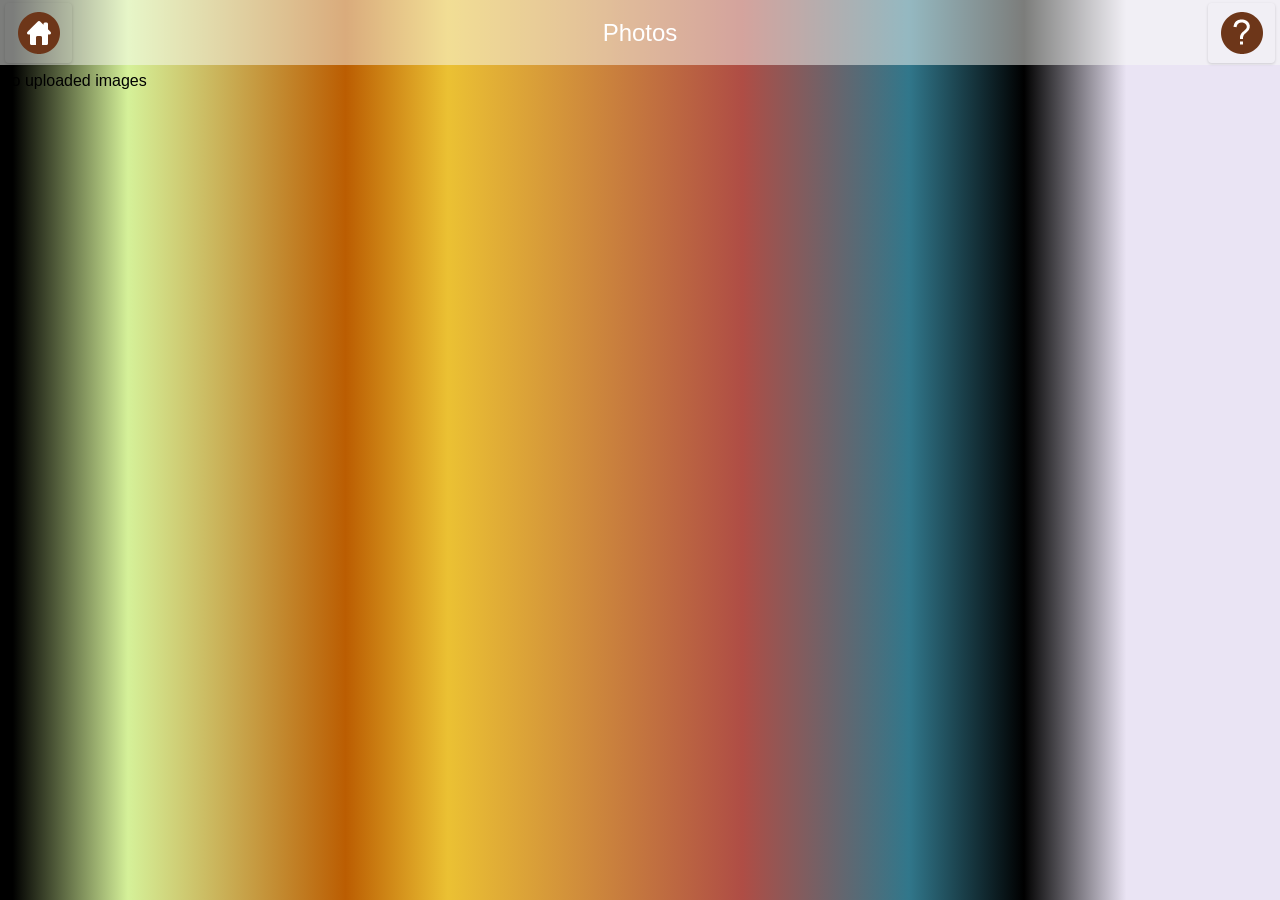
<file: photosub.html>
<!DOCTYPE html PUBLIC "-//W3C//DTD XHTML 1.0 Transitional//EN" "http://www.w3.org/TR/xhtml1/DTD/xhtml1-transitional.dtd">
<html xmlns="http://www.w3.org/1999/xhtml">
<head>
<meta http-equiv="Content-Type" content="text/html; charset=utf-8" />
<title>Wooden Theme</title>
<meta name="viewport" content="width=device-width, initial-scale=1">
<meta name="apple-mobile-web-app-capable" content="yes">
<link rel="stylesheet" href="css/jquery.mobile-1.4.0.css" />
<link rel="stylesheet" href="css/theme.css" />
<link rel="stylesheet" href="css/common_layout.css" />
<!--ThemeSetting-->
<script src="js/jquery-1.6.1.min.js"></script>
<script src="js/jquery.mobile-1.4.0.js"></script>
<script type="text/javascript">
   $(document).ready(function() {
      $('#back-link').click(function() {
         history.go(-1) 
       });
   });
</script>
<script type="text/javascript">
$(document).ready(function(){
  $(".ui-header h1").addClass("ui-title");
});
</script>
<!-- Photo Gallery settings starts here -->
<link rel="stylesheet" href="css/photoswipe.css" />
<link rel="stylesheet" href="css/styles.css" />
<script type="text/javascript" src="js/simple-inheritance.min.js"></script>
<script type="text/javascript" src="js/code-photoswipe-1.0.11.js"></script>
<script type="text/javascript">
		
		/*
		 This example shows how to set up the gallery without
		 using the Code.photoSwipe() helper or the $.photoSwipe() jQuery plugin.
		 
		 The example finds the Gallery container, then finds all anchor tags in 
		 the container (thumbnails).
		 
		 It then sets a click event listener on the container.
		 
		 When the user clicks the container, it checks to see if an image has been
		 clicked (i.e. a thumbnail).
		 
		 It then attempts to find the index number of the thumbnail clicked 
		 (from our list of thumbnails) and starts PhotoSwipe at that index.
		 */
		 
		if(typeof document.querySelectorAll === 'function') {
			
			document.addEventListener('DOMContentLoaded', function(){
				
				// Find the element holding our photos
				var galleryEl = document.getElementById('Gallery');
				
				
				// Find all the photos in our gallery
				var thumbEls = galleryEl.querySelectorAll('a');
				
				if (thumbEls.length < 1) {
					return;
				}
				
				// Set options (optional)
				Code.PhotoSwipe.Current.setOptions({
					loop: false
				});
				
				
				// Tell PhotoSwipe about the photos
				Code.PhotoSwipe.Current.setImages(thumbEls);
				
				
				// Listen out for when the user clicks the gallery
				galleryEl.addEventListener('click', function(e){
					
					// If we clicked an image, start the gallery at that image
					if (e.target.nodeName !== 'IMG'){
						return;
					}
					
					e.preventDefault();
					
					var linkEl = e.target.parentNode;
					
					var startingIndex = 0;
					for (startingIndex; startingIndex<thumbEls.length; startingIndex++){
						if (thumbEls[startingIndex] === linkEl){
							break;
						}
					}
					
					// Start PhotoSwipe
					Code.PhotoSwipe.Current.show(startingIndex);
				
				}, false);
			
			
			}, false); 
			
		}
		
	</script>
<!-- Photo Gallery Settings Ends Here -->

<style type="text/css">
img {
	max-width:100%;
}
</style>
</head>

<body class="theme_bg">
<!-- Start of first page -->
<div data-role="page" id="theme_layout" > 
  
  <!-- Header Starts Here 
  <div data-role="header"> <a class="refresh_link" id="back-link" href="#"><img src="images/home_icon.png" alt="refresh icon" /></a>
    <h1>Photos</h1>
    <a class="help_link"><img src="images/help_icon.png" alt="help icon" /></a> </div>-->
	
    <!-- Header Starts Here -->
  <div data-role="header" role="banner" class="ui-header ui-bar-inherit"> 
  <a href="index.html" class="refresh_link ui-link ui-btn-left ui-btn ui-shadow ui-corner-all" data-role="button" rel="external" data-ajax="false" role="button"><img alt="home icon" src="images/home_icon.png"></a>
    <h1>Photos</h1>
    <a class="help_link ui-link ui-btn-right ui-btn ui-shadow ui-corner-all" data-role="button" role="button"><img alt="help icon" src="images/help_icon.png"></a> </div>
  <!-- /header ends here --> 
  <!-- Photo Gallery Starts Here -->
  <div id="Gallery">
	<!-- Gallery Code Starts Here -->
		<div class="gallery-row">
	
			<p>No uploaded images</p> 
            
		</div>
        
        </div>
  <!-- Gallery Code Ends Here -->
  
  
  
  <!-- Photo Gallery Ends Here --> 
  
</div>
<!-- /page --> 

</body>
</html>
</file>
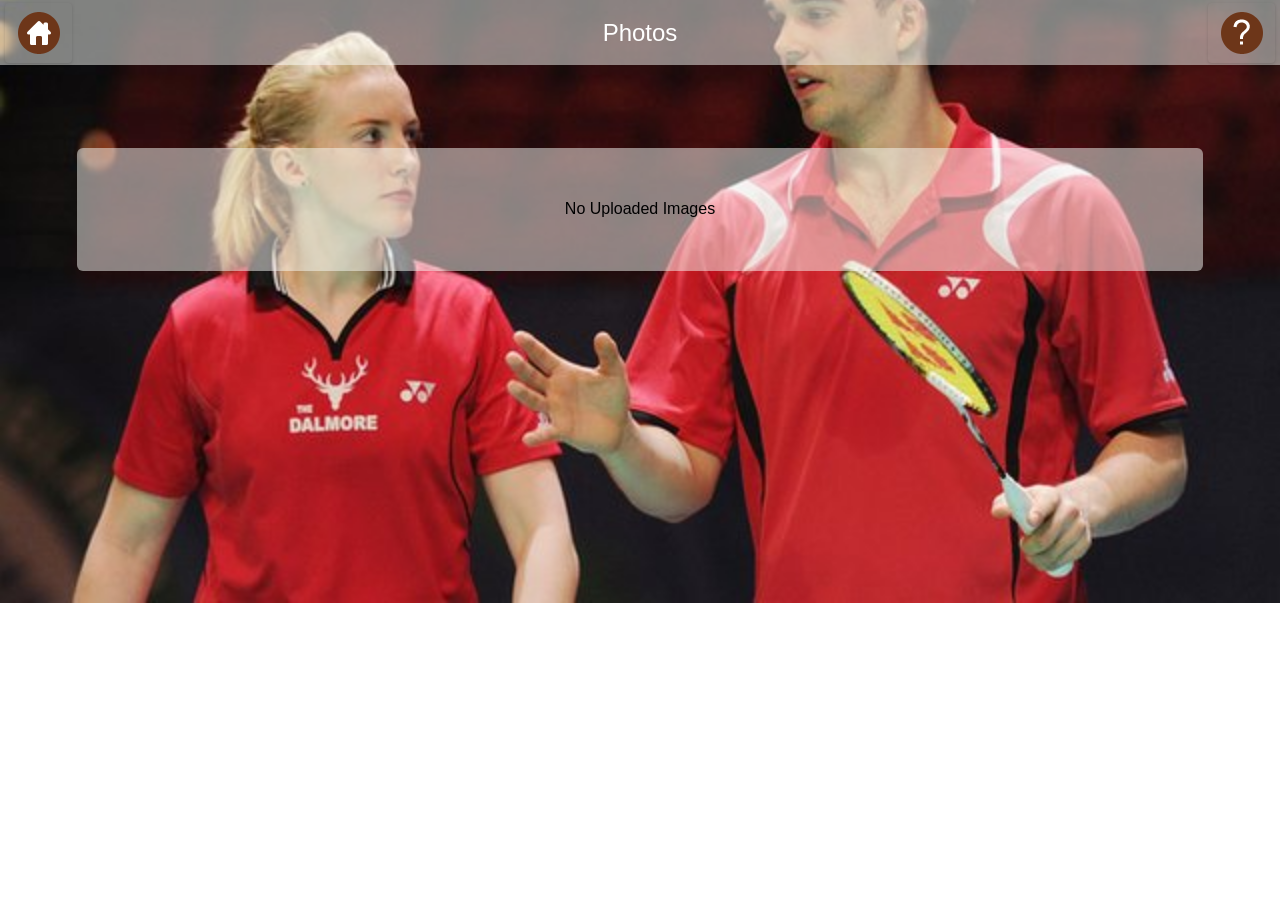
<file: photosub_4212.html>
<!DOCTYPE html PUBLIC "-//W3C//DTD XHTML 1.0 Transitional//EN" "http://www.w3.org/TR/xhtml1/DTD/xhtml1-transitional.dtd">

<html xmlns="http://www.w3.org/1999/xhtml">

<head>

<meta http-equiv="Content-Type" content="text/html; charset=utf-8" />

<title>Wooden Theme</title>

<meta name="viewport" content="width=device-width, initial-scale=1">

<meta name="apple-mobile-web-app-capable" content="yes">

<link rel="stylesheet" href="css/jquery.mobile-1.4.0.css" />

<link rel="stylesheet" href="css/theme.css" />

<link rel="stylesheet" href="css/common_layout.css" />

<link rel="stylesheet" href="css/imgbg_4212.css" />

<script src="js/jquery-1.6.1.min.js"></script>

<script src="js/jquery.mobile-1.4.0.js"></script>

<script type="text/javascript">

   $(document).ready(function() {

      $('#back-link').click(function() {

         history.go(-1) 

       });

   });

</script>

<script type="text/javascript">

$(document).ready(function(){

  $(".ui-header h1").addClass("ui-title");

});

</script>

<!-- Photo Gallery settings starts here -->

<link rel="stylesheet" href="css/photoswipe.css" />

<link rel="stylesheet" href="css/styles.css" />

<script type="text/javascript" src="js/simple-inheritance.min.js"></script>

<script type="text/javascript" src="js/code-photoswipe-1.0.11.js"></script>

<script type="text/javascript">

		

		/*

		 This example shows how to set up the gallery without

		 using the Code.photoSwipe() helper or the $.photoSwipe() jQuery plugin.

		 

		 The example finds the Gallery container, then finds all anchor tags in 

		 the container (thumbnails).

		 

		 It then sets a click event listener on the container.

		 

		 When the user clicks the container, it checks to see if an image has been

		 clicked (i.e. a thumbnail).

		 

		 It then attempts to find the index number of the thumbnail clicked 

		 (from our list of thumbnails) and starts PhotoSwipe at that index.

		 */

		 

		if(typeof document.querySelectorAll === 'function') {

			

			document.addEventListener('DOMContentLoaded', function(){

				

				// Find the element holding our photos

				var galleryEl = document.getElementById('Gallery');

				

				

				// Find all the photos in our gallery

				var thumbEls = galleryEl.querySelectorAll('a');

				

				if (thumbEls.length < 1) {

					return;

				}

				

				// Set options (optional)

				Code.PhotoSwipe.Current.setOptions({

					loop: false

				});

				

				

				// Tell PhotoSwipe about the photos

				Code.PhotoSwipe.Current.setImages(thumbEls);

				

				

				// Listen out for when the user clicks the gallery

				galleryEl.addEventListener('click', function(e){

					

					// If we clicked an image, start the gallery at that image

					if (e.target.nodeName !== 'IMG'){

						return;

					}

					

					e.preventDefault();

					

					var linkEl = e.target.parentNode;

					

					var startingIndex = 0;

					for (startingIndex; startingIndex<thumbEls.length; startingIndex++){

						if (thumbEls[startingIndex] === linkEl){

							break;

						}

					}

					

					// Start PhotoSwipe

					Code.PhotoSwipe.Current.show(startingIndex);

				

				}, false);

			

			

			}, false); 

			

		}

		

	</script>

<!-- Photo Gallery Settings Ends Here -->



<style type="text/css">

img {

	max-width:100%;

}

</style>

</head>



<body class="theme_bg">

<!-- Start of first page -->

<div data-role="page" id="theme_layout" > 

  

  <!-- Header Starts Here 

  <div data-role="header"> <a class="refresh_link" id="back-link" href="#"><img src="images/home_icon.png" alt="refresh icon" /></a>

    <h1>Photos</h1>

    <a class="help_link"><img src="images/help_icon.png" alt="help icon" /></a> </div>-->

	

    <!-- Header Starts Here -->

  <div data-role="header" role="banner" class="ui-header ui-bar-inherit"> 

  <a href="index.html" class="refresh_link ui-link ui-btn-left ui-btn ui-shadow ui-corner-all" data-role="button" rel="external" data-ajax="false" role="button"><img alt="home icon" src="images/home_icon.png"></a>

    <h1>Photos</h1>

    <a class="help_link ui-link ui-btn-right ui-btn ui-shadow ui-corner-all" data-role="button" role="button"><img alt="help icon" src="images/help_icon.png"></a> </div>

  <!-- /header ends here --> 

  <!-- Photo Gallery Starts Here -->

  <div id="Gallery">

	<!-- Gallery Code Starts Here -->

		<div class="gallery-row">

	

			<p class="no_data">No uploaded images</p> 

            

		</div>

        

        </div>

  <!-- Gallery Code Ends Here -->

  

  

  

  <!-- Photo Gallery Ends Here --> 

  

</div>

<!-- /page --> 



</body>

</html>
</file>
<file: css/theme.css>
body{

	overflow-x:hidden;

}

.theme_bg{

	background:url(../images/theme_background.jpg) center top;

}

.logo{

	padding-top:28%;

	transition:all ease .3s;

	margin: 0 auto;

}



.ui-footer {

    background: none repeat scroll 0 0 rgba(0, 0, 0, 0) !important;

    border-bottom-width: 0;

    border-left-width: 0;

    border-right-width: 0;

    border-top: medium none !important;

}

.owl-demo .item{

	width:70px;

	height:70px;

	display:table-cell;

	background-image:url('../images/icon_bg.png');

	background-repeat:no-repeat;

	background-size:100% 100%;

	vertical-align:middle;

	text-align:center;

}

.ui-header{

	background:url(../images/header_bg.png) !important;

	border:none !important;

	

}

.ui-header .ui-title, .ui-footer .ui-title{

	text-shadow:none !important;

	color:#fff !important;

	font-size:24px;

	font-weight:normal;

	margin:0 2%;

}

.ui-icon-customrefresh:after {

	background-image: url("../images/refresh_icon.png");

	

}

.ui-icon-customrefresh:after{

	background-color:none;

	border:none;

	border-radius:none;

	height:42px;

	width:42px;

}

.ui-header .ui-btn-icon-notext{

	margin-top:11px;

}

.refresh_link,.help_link{

	border:none !important;

	background:none !important;

}

.refresh_link:hover,.refresh_link:active,.refresh_link:focus,.help_link:focus,.help_link:hover,.help_link:active{

	box-shadow:none !important;

}





.app_feature_list a{

	color:#fff !important;

	text-decoration:none;

	cursor:pointer !important;

}

.app_feature_list a label{

	cursor:pointer !important;

}

.app_feature_list a.item  img{

	max-height:32px;

	max-width:32px;

}

/* EDIT BY AMITOJ 18-Feb */



.theme_bg
{
	background-image:none;
	background-repeat:no-repeat;
	background-size:cover;	
	background: linear-gradient(left , rgb(0, 0, 0) 1% , rgb(213, 241, 153) 10% , rgb(187, 93, 2) 27% , rgb(235, 193, 51) 35% , rgb(175, 77, 69) 58% , rgb(49, 119, 139) 71% , rgb(0, 0, 0) 80% , rgb(234, 228, 244) 88%);
background: -o-linear-gradient(left , rgb(0, 0, 0) 1% , rgb(213, 241, 153) 10% , rgb(187, 93, 2) 27% , rgb(235, 193, 51) 35% , rgb(175, 77, 69) 58% , rgb(49, 119, 139) 71% , rgb(0, 0, 0) 80% , rgb(234, 228, 244) 88%);
background: -ms-linear-gradient(left , rgb(0, 0, 0) 1% , rgb(213, 241, 153) 10% , rgb(187, 93, 2) 27% , rgb(235, 193, 51) 35% , rgb(175, 77, 69) 58% , rgb(49, 119, 139) 71% , rgb(0, 0, 0) 80% , rgb(234, 228, 244) 88%);
background: -moz-linear-gradient(left , rgb(0, 0, 0) 1% , rgb(213, 241, 153) 10% , rgb(187, 93, 2) 27% , rgb(235, 193, 51) 35% , rgb(175, 77, 69) 58% , rgb(49, 119, 139) 71% , rgb(0, 0, 0) 80% , rgb(234, 228, 244) 88%);
background: -webkit-linear-gradient(left , rgb(0, 0, 0) 1% , rgb(213, 241, 153) 10% , rgb(187, 93, 2) 27% , rgb(235, 193, 51) 35% , rgb(175, 77, 69) 58% , rgb(49, 119, 139) 71% , rgb(0, 0, 0) 80% , rgb(234, 228, 244) 88%);
}
</file>
<file: css/common_layout.css>
@font-face {
font-family:"Open Sans Light";
src:url("fonts/OpenSans-Light.eot?") format("eot"), url("fonts/OpenSans-Light.woff") format("woff"), url("fonts/OpenSans-Light.ttf") format("truetype"), url("fonts/OpenSans-Light.svg#OpenSans-Light") format("svg");
font-weight:normal;
font-style:normal;
}
@font-face {
font-family:"Open Sans";
src:url("fonts/OpenSans-Regular.eot?") format("eot"), url("fonts/OpenSans-Regular.woff") format("woff"), url("fonts/OpenSans-Regular.ttf") format("truetype"), url("fonts/OpenSans-Regular.svg#OpenSans") format("svg");
font-weight:normal;
font-style:normal;
}
@font-face {
font-family:"Open Sans Semibold";
src:url("fonts/OpenSans-Semibold.eot?") format("eot"), url("fonts/OpenSans-Semibold.woff") format("woff"), url("fonts/OpenSans-Semibold.ttf") format("truetype"), url("fonts/OpenSans-Semibold.svg#OpenSans-Semibold") format("svg");
font-weight:normal;
font-style:normal;
}
body {
	/*font-family:Open Sans,sans-serif;*/
	font-family:Arial, Helvetica, sans-serif !important;
	min-width:313px;
}
.clr{
	clear:both;
}
.app_feature_list{
	text-align:center;
	text-shadow:none;
	float:left;
	font-weight:normal;
	color:#fff;
	width:70px;
	/*font-family:Open Sans Semibold,sans-serif;*/
	font-family:Arial, Helvetica, sans-serif !important;
}
.app_feature_list label{
	height:36px;
	overflow:hidden;
	font-size:13px;
	word-wrap: break-word;
}

.no_data{
	background: url(../images/header_bg.png);
    border-radius: 6px;
    display: block;
    margin: 6%;
    padding: 4%;
    text-align: center;
    width: 80%;
    text-shadow:none !important;
    text-transform: capitalize;
}
a.item{

    background-image: url("../images/icon_bg.png");
	background-repeat:no-repeat;
	background-size:100% 100%;
    display: table-cell;
    height: 70px;
    text-align: center;
    vertical-align: middle;
    width: 70px;

}
.logo{
	padding:0px !important;
}
.logo img{
	display:none;
}
@media (max-width: 330px){
	.ui-header .ui-title, .ui-footer .ui-title{
		margin: 0 22%;
	}
}
</file>
<file: css/photoswipe.css>
/*
 * PhotoSwipe - http://www.photoswipe.com/
 * Copyright (c) 2011 by Code Computerlove (http://www.codecomputerlove.com)
 * Licensed under the MIT license
 *
 * Default styles for SwipeGallery
 * Avoid any position or dimension based styles
 * where possible, unless specified already here.
 * The gallery automatically works out gallery item
 * positions etc.
 */

body.ps-active 
{
	-webkit-text-size-adjust: none;
	overflow: hidden;
}
body.ps-active * 
{ 
	-webkit-tap-highlight-color:  rgba(255, 255, 255, 0); 
}
body.ps-active *:focus 
{ 
	outline: 0; 
}


/* Document overlay */
div.ps-document-overlay 
{
	background: #000;
}


/* Viewport */
div.ps-viewport 
{
	background: #000;
	cursor: pointer;
}


/* Zoom/pan/rotate layer */
div.ps-zoom-pan-rotate{
	background: #000;
}


/* Slider */
div.ps-slider-item-loading 
{ 
	background: url(photoswipe-loader.gif) no-repeat center center; 
}


/* Caption */
div.ps-caption
{ 
	background: #000000;
	background: -moz-linear-gradient(top, #303130 0%, #000101 100%);
	background: -webkit-gradient(linear, left top, left bottom, color-stop(0%,#303130), color-stop(100%,#000101));
	border-bottom: 1px solid #42403f;
	color: #ffffff;
	font-size: 13px;
	font-family: "Lucida Grande", Helvetica, Arial,Verdana, sans-serif;
	text-align: center;
}

div.ps-caption-bottom
{ 
	border-top: 1px solid #42403f;
	border-bottom: none;
}

div.ps-caption-content
{
	padding: 13px;
}


/* Toolbar */
div.ps-toolbar
{ 
	background: #000000;
	background: -moz-linear-gradient(top, #303130 0%, #000101 100%);
	background: -webkit-gradient(linear, left top, left bottom, color-stop(0%,#303130), color-stop(100%,#000101));
	border-top: 1px solid #42403f;
	color: #ffffff;
	font-size: 13px;
	font-family: "Lucida Grande", Helvetica, Arial,Verdana, sans-serif;
	text-align: center;
	height: 44px;
	display: table;
	table-layout: fixed;
}

div.ps-toolbar-top 
{
	border-bottom: 1px solid #42403f;
	border-top: none;
}

div.ps-toolbar-close, div.ps-toolbar-previous, div.ps-toolbar-next, div.ps-toolbar-play
{
	cursor: pointer;
	display: table-cell;
}

div.ps-toolbar div div.ps-toolbar-content
{
	width: 44px;
	height: 44px;
	margin: 0 auto 0;
	background-image: url(photoswipe-icons.png);
	background-repeat: no-repeat;
}

div.ps-toolbar-close div.ps-toolbar-content
{
	background-position: 0 0;
}

div.ps-toolbar-previous div.ps-toolbar-content
{
	background-position: -44px 0;
}

div.ps-toolbar-previous-disabled div.ps-toolbar-content
{
	background-position: -44px -44px;
}

div.ps-toolbar-next div.ps-toolbar-content
{
	background-position: -132px 0;
}

div.ps-toolbar-next-disabled div.ps-toolbar-content
{
	background-position: -132px -44px;
}

div.ps-toolbar-play div.ps-toolbar-content
{
	background-position: -88px 0;
}

/* Hi-res retina display */
@media only screen and (-webkit-min-device-pixel-ratio: 2)
{
	div.ps-toolbar div div.ps-toolbar-content
	{
		-webkit-background-size: 176px 88px;
		background-image: url(photoswipe-icons@2x.png);
	}
}
</file>
<file: css/styles.css>
*{
	padding:0px;
	margin:0px;
}
body{
	background:url("../images/theme_background.jpg") repeat scroll center top rgba(0, 0, 0, 0);
}
div.gallery-row:after { clear: both; content: "."; display: block; height: auto; visibility: hidden; }
div.gallery-item { float: left; width: 32.5%;position:relative;margin:.33333333%; }
div.gallery-item a { display: block; border: 1px solid #3c3c3c; }
div.gallery-item img { display: block; width: 100%; height: auto; }
.img_title{
	background:url("../images/title_bg.png") repeat scroll 0 0 rgba(0, 0, 0, 0) !important;
	padding:2% 1%;
	width:98%;
	overflow:hidden;
	white-space:nowrap;
	text-overflow:ellipsis;
	position:absolute;
	left:0px;
	bottom:0px;
	text-shadow:none;
	text-align:center;
	font-size:13px;
	color:#fff;
	pointer-events:none;
}


div.gallery-item .play_video_icon {
    display: table-cell;
    height: 100%;
    left: 0;
    position: absolute;
    text-align: center;
    vertical-align: middle;
    width: 100%;
	background:#333;
	opacity:0.4;
	top:0px;
}
div.gallery-item .play_video_icon img{
	width:auto;
	display:table-cell;
	top:50%;
	margin-top:-45px;
	left:50%;
	margin-left:-32px;
	position:absolute;
}
div.gallery-item .play_video_icon:hover,div.gallery-item .play_video_icon:active,div.gallery-item .play_video_icon:focus{
	opacity:0;
	transition:all ease .3s;
}
#Gallery{
	padding-top:6px;
}
/* header setting 
.ui-header 
{
	color: #333333 !important;
    font-size: 24px;
    font-weight: normal;
    margin: 0 25%;
    text-shadow: none !important;
	display: block;
    min-height: 1.1em;
    outline: 0 none !important;
    overflow: hidden;
    padding: 0.7em 0;
    text-align: center;
    text-overflow: ellipsis;
    white-space: nowrap;
}
*/

.video_wrap{
	padding:8px;
}
.video_gallery_new .ui-listview > li p{
	font-weight:600;
	color:#828180;
}
.video_gallery_new .ui-listview .ui-li-has-thumb > img:first-child,.video_gallery_new  .ui-listview .ui-li-has-thumb > .ui-btn > img:first-child, .video_gallery_new .ui-listview .ui-li-has-thumb .ui-li-thumb{
	height:81px;
	max-width: 5.5em;
}

.video_desc_wrap {
    background: none repeat scroll 0 0 #F2F2F2;
    font-size: 13px;
    padding: 10px;
    line-height:21px;
	color:#444;
}

.video_desc {
    background: none repeat scroll 0 0 #FFFFFF;
    border: 1px solid #DDDDDD;
    padding: 10px;
}


.video_title {
    font-weight: 600;
    padding: 9px 8px 13px;
    font-size: 16px;
	background:#fff;
	text-shadow:0px 0px 0px #fff;
	line-height:24px;
	border:1px solid #ddd;
	border-bottom:0px;
}

.video_description_wrapper.theme_bg{
	background:#F2F2F2 !important;
}
.video_description_wrapper .ui-header{
	background:#341505 !important;
	margin-bottom:1px;
}
.video_description_wrapper .video_wrap{
	background:#000;
	z-index:100;
}
.video_description_wrapper .video_wrap iframe{
	z-index:100 !important;
}
@media (max-width: 330px){
	div.gallery-item {
    	width: 49.2%;
	}
	.video_gallery div.gallery-item{
		border: 10px solid #FFFFFF;
    	box-shadow: 0 0 8px #000000;
    	width: 93%;
		margin-bottom:10px;
	}
}
.theme_bg{
	min-height:486px;
}
</file>
<file: css/imgbg_4212.css>
.theme_bg

{

background-color:#fff;

}

@media (min-width: 400px) {

.theme_bg

{

	/*background-image:url(../images/land.jpg);*/

	background-image:url(../images/4212land.jpg);

	background-repeat:no-repeat;

	background-size:cover;	

	background-position:center ;

}

}

@media (min-width: 100px) and (max-width: 399px) {

.theme_bg

{

	/*background-image:url(../images/port.jpg);*/

	background-image:url(../images/4212port.jpg);

	background-repeat:no-repeat !important;

	background-size:cover !important;	

	background-position:center !important;

}

}
</file>
